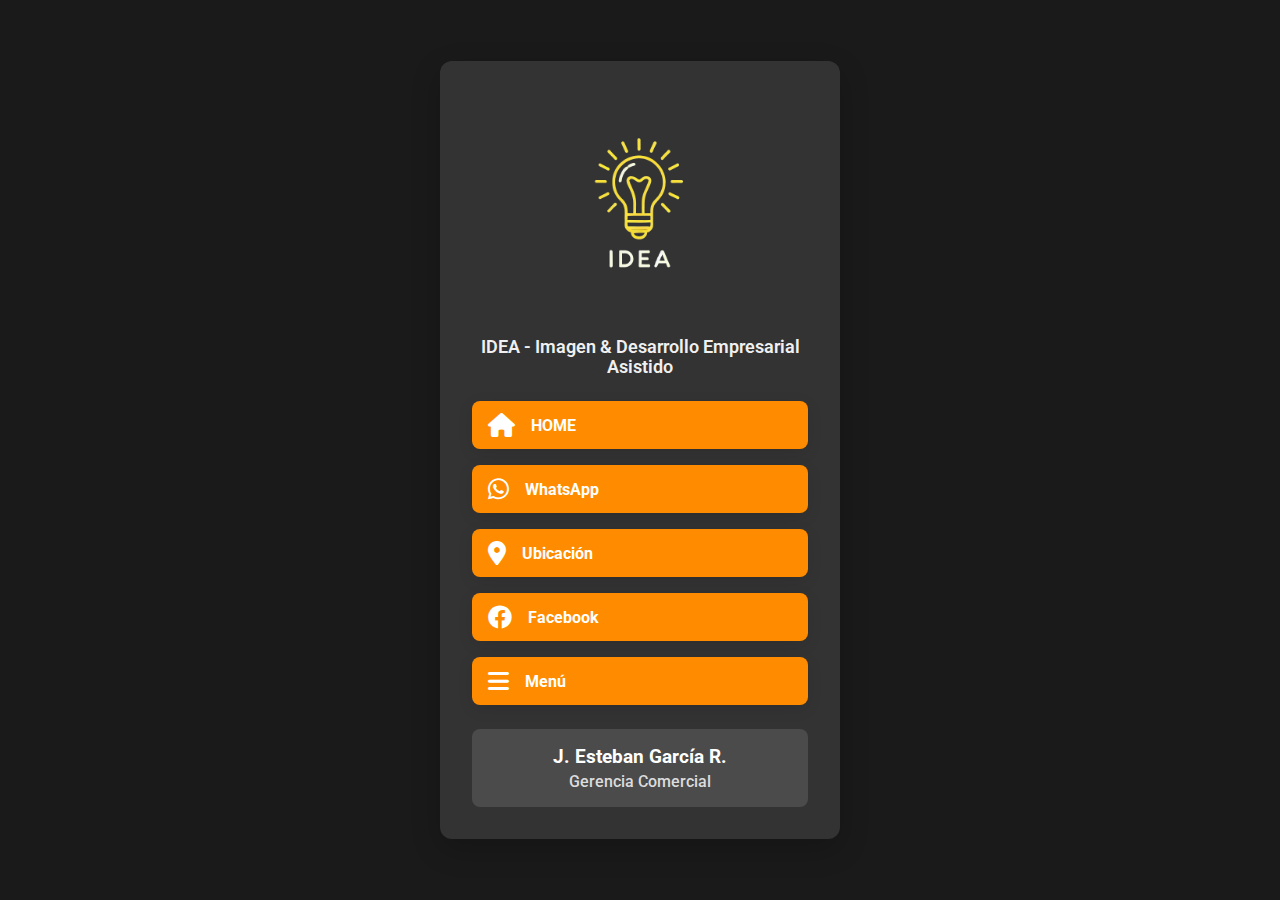
<file: index.html>
<!DOCTYPE html>
<html lang="es">
<head>
    <meta charset="UTF-8">
    <meta name="viewport" content="width=device-width, initial-scale=1.0">
    <title>Menú Profesional</title>
    
    <!-- Fuentes y Estilos Externos -->
    <link href="https://fonts.googleapis.com/css2?family=Roboto:wght@400;700&family=Montserrat:wght@500&display=swap" rel="stylesheet">
    <link rel="stylesheet" href="https://cdnjs.cloudflare.com/ajax/libs/font-awesome/6.0.0-beta3/css/all.min.css">
    
    <style>
        /* Estilos generales */
        * {
            margin: 0;
            padding: 0;
            box-sizing: border-box;
        }
        body {
            font-family: 'Roboto', sans-serif;
            background-color: #1a1a1a; /* Fondo negro */
            display: flex;
            justify-content: center;
            align-items: center;
            height: 100vh;
        }
        /* Contenedor principal */
        .contenedor {
            background-color: #333; /* Fondo gris oscuro */
            border-radius: 12px;
            box-shadow: 0 10px 30px rgba(0, 0, 0, 0.2);
            max-width: 400px;
            width: 100%;
            text-align: center;
            padding: 2rem;
            color: #ffffff; /* Texto blanco */
        }
        /* Estilo para el logo */
        .logo {
            width: 200px;
            margin-top: 1rem;
            border-radius: 50%; /* Bordes redondeados para el logo */
        }
        /* Estilo para los textos adicionales */
        .texto-bajo-logo {
            color: #f0f0f0; /* Texto blanco */
            font-size: 1.1rem;
            font-weight: 600; /* Texto más grueso */
            margin: 1.5rem 0;
        }
        /* Menú de enlaces */
        .menu {
            display: flex;
            flex-direction: column;
            gap: 1rem; /* Espacio entre botones */
        }
        .icono-boton {
            display: flex;
            align-items: center;
            padding: 0.75rem 1rem;
            border-radius: 8px;
            background-color: #ff8c00;
            transition: background-color 0.3s ease, box-shadow 0.3s ease, transform 0.2s ease;
            box-shadow: 0 4px 15px rgba(0, 0, 0, 0.1);
            cursor: pointer;
            -webkit-tap-highlight-color: transparent; /* Eliminar brillo azul en móviles */
        }

        .icono-boton:hover {
            background-color: #ffa500; /* Color naranja más claro al pasar el ratón */
            box-shadow: 0 6px 20px rgba(0, 0, 0, 0.2);
        }
        .icono-boton i {
            font-size: 1.5rem;
            color: #ffffff; /* Color del icono blanco */
            margin-right: 1rem;
        }
        .button-link {
            font-size: 1rem;
            font-weight: bold;
            text-decoration: none;
            color: #ffffff; /* Color del texto blanco */
            flex: 1;
            text-align: left; /* Alinear el texto a la izquierda */
        }
        .button-link:hover {
            color: #ffebcd; /* Color beige claro al pasar el ratón */
        }
        .icono-boton:active {
            transform: scale(1.05);
        }
        /* Estilo para el texto de abajo del menú */
        .texto-abajo-menu {
            margin-top: 1.5rem;
            color: #f0f0f0; /* Texto blanco */
        }
        .info-box {
            background-color: #4b4b4b; /* Color gris oscuro */
            padding: 1rem;
            border-radius: 8px;
            text-align: center;
            width: 100%; /* Ocupa todo el ancho del menú */
            margin-top: 1rem;
        }
        .nombre {
            color: #ffffff; /* Texto blanco */
            font-size: 1.2rem;
            font-weight: bold; /* Negrita */
            margin-bottom: 0.2rem; /* Espaciado debajo del nombre */
        }
        .puesto {
            color: #dcdcdc; /* Texto gris claro para el puesto */
            font-size: 1rem;
            font-weight: 500; /* Peso medio para el texto del puesto */
        }
        /* Estilos responsivos */
        @media (max-width: 600px) {
            .contenedor {
                padding: 1.5rem;
                max-width: 90%;
            }
            .icono-boton {
                padding: 0.75rem;
                font-size: 0.9rem;
            }
            .icono-boton i {
                font-size: 1.2rem;
            }
        }
    </style>
</head>
<body>
    <div class="contenedor">
        <div class="head">
            <img src="statics/LOGO_Prueba.png" alt="Idea Logo" class="logo">
            <p class="texto-bajo-logo">IDEA - Imagen & Desarrollo Empresarial Asistido</p>
        </div>
        <section class="menu">
            <div class="icono-boton">
                <i class="fas fa-home"></i>
                <a class="button-link" data-url="https://chatgpt.com/">HOME</a>
            </div>
            <div class="icono-boton">
                <i class="fab fa-whatsapp"></i>
                <a class="button-link" data-url="https://wa.me/595982595694?text=Hola!%20Quiero%20conocer%20más%20sobre%20tus%20servicios%20y%20productos." target="_blank">WhatsApp</a>
            </div>
            <div class="icono-boton">
                <i class="fas fa-map-marker-alt"></i>
                <a class="button-link" data-url="https://bit.ly/4eXyH3F" target="_blank">Ubicación</a>
            </div>
            <div class="icono-boton">
                <i class="fab fa-facebook"></i>
                <a class="button-link" data-url="https://www.facebook.com/" target="_blank">Facebook</a>
            </div>
            <div class="icono-boton">
                <i class="fas fa-bars"></i>
                <a class="button-link" data-url="https://drive.google.com/file/d/1Gk9diYi2H6zH2ShTxD-Ch47ZRZ-HAzL1/view?usp=drivesdk" target="_blank">Menú</a>
            </div>
        </section>
        <div class="texto-abajo-menu">
            <div class="info-box">
                <p class="nombre">J. Esteban García R.</p>
                <p class="puesto">Gerencia Comercial</p>
            </div>
        </div>
    </div>
    <script src="javascript/func.js"></script>
    <script src="javascript/botons.js"></script>
</body>
</html>
</file>
